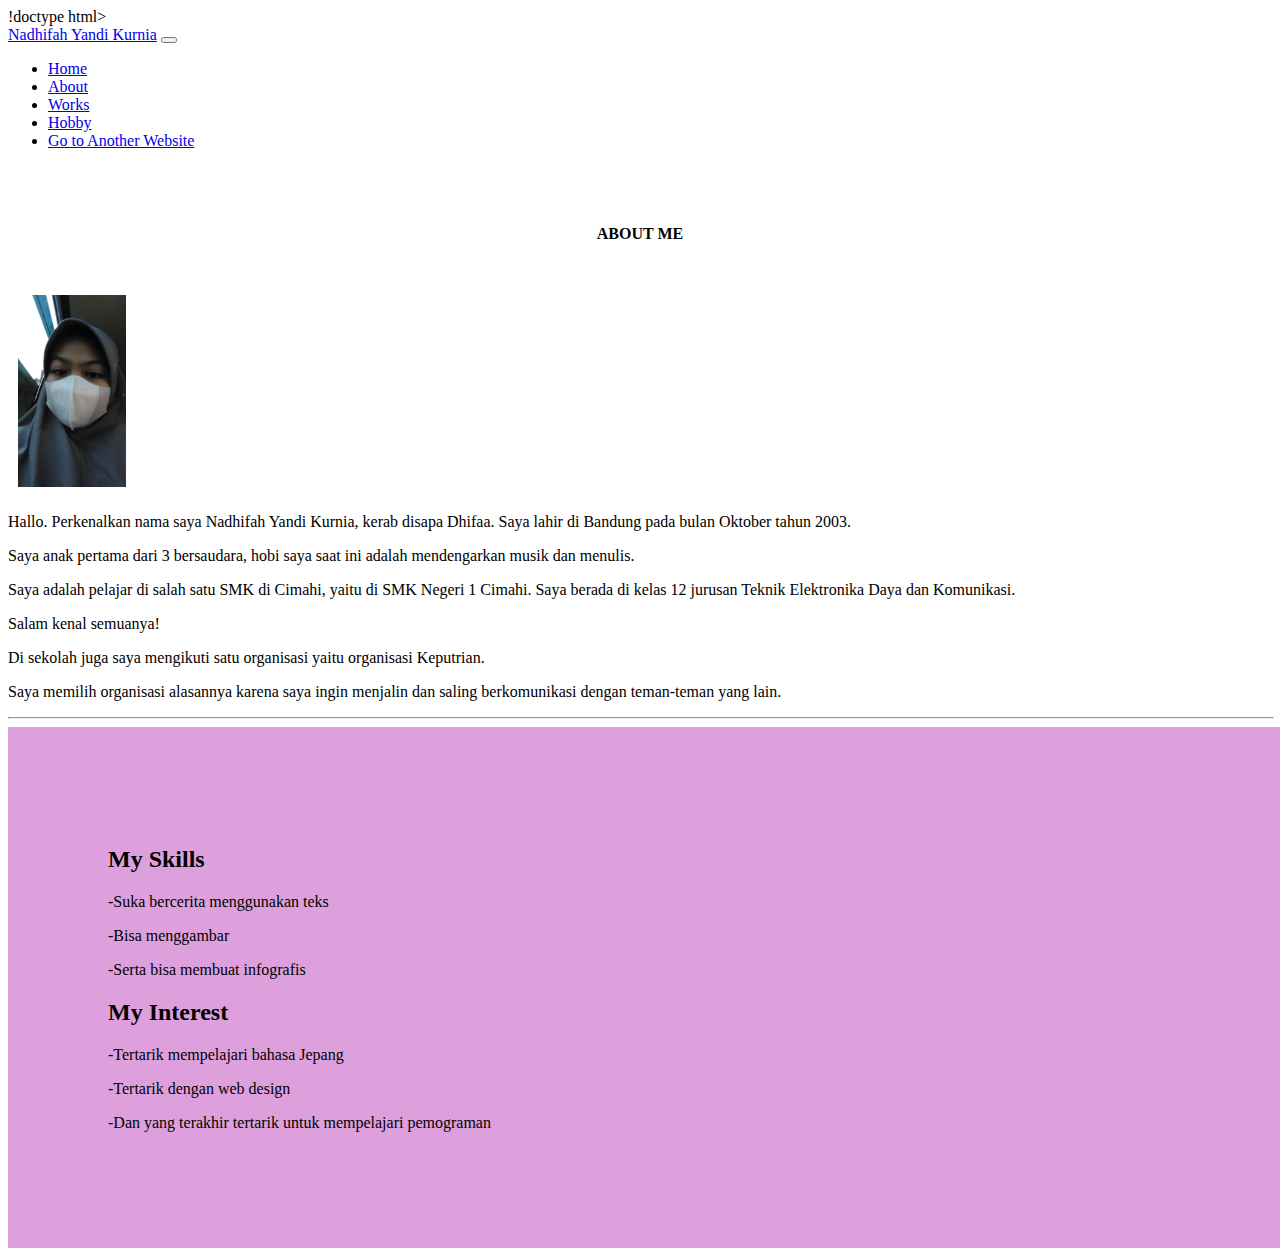
<file: about.html>
!doctype html>
<html lang="en">
  <head>
    <!-- Required meta tags -->
    <meta charset="utf-8">
    <meta name="viewport" content="width=device-width, initial-scale=1">

    <!-- Bootstrap CSS -->
    <link href="https://cdn.jsdelivr.net/npm/bootstrap@5.1.0/dist/css/bootstrap.min.css" rel="stylesheet" integrity="sha384-KyZXEAg3QhqLMpG8r+8fhAXLRk2vvoC2f3B09zVXn8CA5QIVfZOJ3BCsw2P0p/We" crossorigin="anonymous">
    <link rel="stylesheet" href="https://cdnjs.cloudflare.com/ajax/libs/font-awesome/5.15.4/css/all.min.css">

    <title>Web | Nadhifah</title>
    <link rel="stylesheet" href="style.css">
  </head>
  <body>
    <nav class="navbar navbar-expand-lg navbar-dark bg-dark shadow-lg fixed-top">
      <div class="container">
        <a class="navbar-brand" href="#">Nadhifah Yandi Kurnia</a>
        <button class="navbar-toggler" type="button" data-bs-toggle="collapse" data-bs-target="#navbarText" aria-controls="navbarText" aria-expanded="false" aria-label="Toggle navigation">
          <span class="navbar-toggler-icon"></span>
        </button>
        <div class="collapse navbar-collapse text-right" id="navbarText">
          <ul class="navbar-nav ms-auto mb-2 mb-lg-0">
            <li class="nav-item">
              <a class="nav-link" href="./index.html">Home</a>
            </li>
            <li class="nav-item">
              <a class="nav-link active" aria-current="page" href="./about.html">About</a>
            </li>
            <li class="nav-item">
              <a class="nav-link" href="./works.html">Works</a>
            </li>
            <li class="nav-item">
              <a class="nav-link" href="./hobby.html">Hobby</a>
            </li>
            <li class="nav-item">
              <a class="nav-link" href="https://glints.com/id/lowongan/belajar-web-design/">Go to Another Website</a>
            </li>
          </ul>
        
        </div>
      </div>
    </nav>
    <br>
    <div class="about">
    <div class="container text-center">
      <h4 class="display-1 pt-5 pb-5">ABOUT ME</h4>
      <img src="./my picture.jpeg" style="border-radius: 0%;" class="img-fluid"  alt="my picture">
      
  <p>Hallo. Perkenalkan nama saya Nadhifah Yandi Kurnia, kerab disapa Dhifaa. Saya lahir di Bandung pada bulan Oktober tahun 2003.</p>
<p>Saya anak pertama dari 3 bersaudara, hobi saya saat ini adalah mendengarkan musik dan menulis.</p>
<p>Saya adalah pelajar di salah satu SMK di Cimahi, yaitu di SMK Negeri 1 Cimahi. Saya berada di kelas 12 jurusan Teknik Elektronika Daya dan Komunikasi.</p>
<p>Salam kenal semuanya!</p>
<p>Di sekolah juga saya mengikuti satu organisasi yaitu organisasi Keputrian.</p>
<p>Saya memilih organisasi alasannya karena saya ingin menjalin dan saling berkomunikasi dengan teman-teman yang lain.</p>
</div>
</div>

<hr style="color: black; size: 5px; width: 100%;">

<div class="container">
  <div class="row">
    <div class="col">
        <h2>My Skills</h2>
        <p>-Suka bercerita menggunakan teks</p>
        <p>-Bisa menggambar</p>
        <p>-Serta bisa membuat infografis</p>    
    </div>
    <div class="col">
      <h2>My Interest</h2>
      <p>-Tertarik mempelajari bahasa Jepang</p>
      <p>-Tertarik dengan web design</p>
      <p>-Dan yang terakhir tertarik untuk mempelajari pemograman</p>  
    </div>
  </div>
</div>

    <script src="https://cdn.jsdelivr.net/npm/bootstrap@5.1.0/dist/js/bootstrap.bundle.min.js" integrity="sha384-U1DAWAznBHeqEIlVSCgzq+c9gqGAJn5c/t99JyeKa9xxaYpSvHU5awsuZVVFIhvj" crossorigin="anonymous"></script>

</body>
</html>
</file>
<file: style.css>
.banner {
  background: url(./background.jpg) 
  no-repeat center center;
  background-size: cover;
  padding-top: 20%;
  padding-bottom: 20%;
  color:black;
  background-color: plum;
} 

.h4 {
  font-size: 20px;
  font-weight: bold;
  color: black solid;
  background-color: #fff;
}
.about img{
width: 108px;
height: 220ppx;
padding: 10px;
}
.about h4 {
  text-align: center;
  padding: 20px;
}
.row{
  background-color: plum;
  width: 100%;
  padding: 100px;
}
.container-fluid{
  width: 400px;
  height: 400px;
}
.col-4{
  padding: 20px;
  display: flex;
  flex-wrap: wrap;
}
</file>
